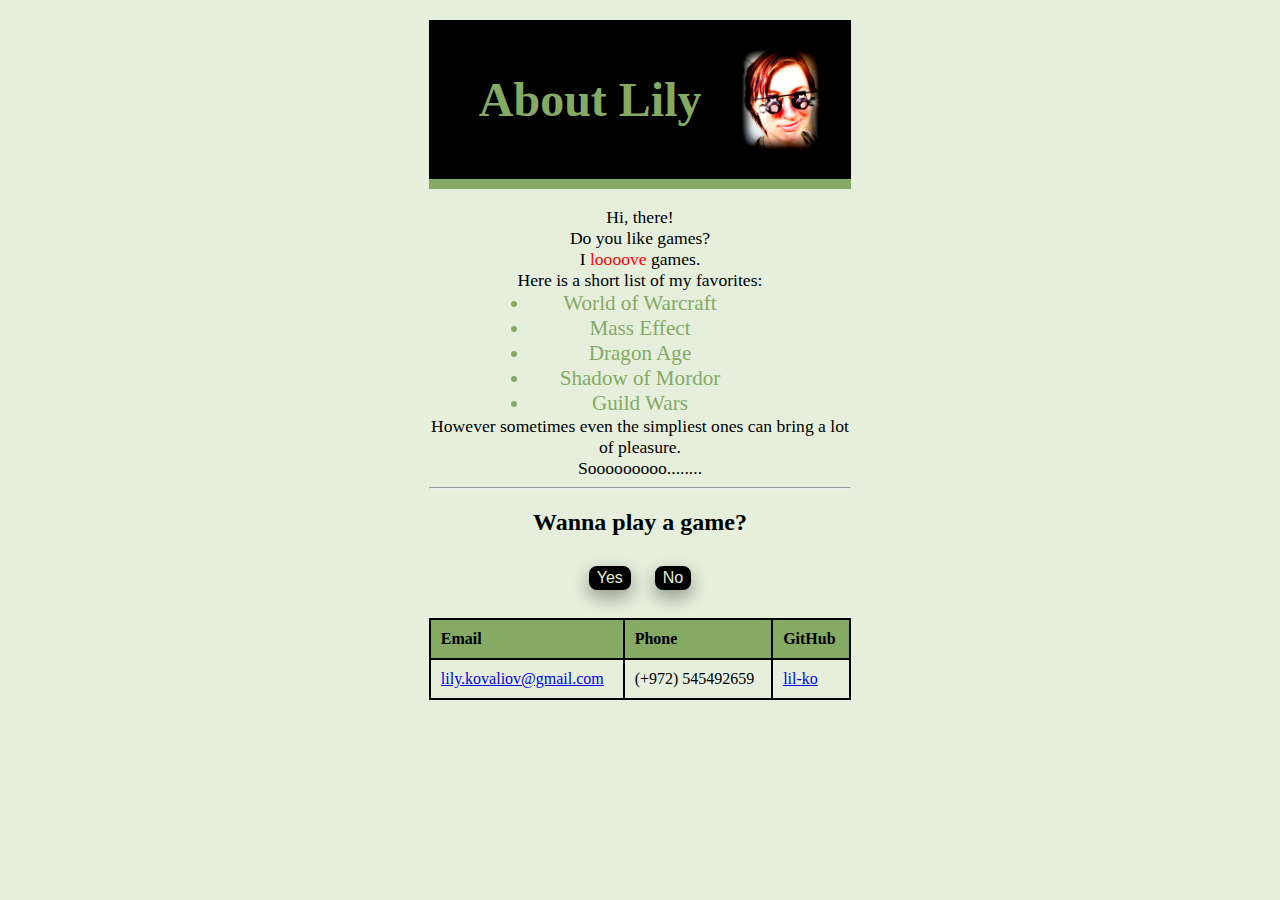
<file: index.html>
<!DOCTYPE html>
<html lang="en">
<head>
    <meta charset="UTF-8">
    <title>HomePage</title>
	<link rel="shortcut icon" type="image/x-icon" href="img/fav.ico" />
	<link rel="stylesheet" href="css/index.css" />
	<script src="js/index.js"></script>	
</head>
<body class="center">
	<div class="header">
		<img class="headerImg" src="img/layout/lil.JPG">
		<h1>About Lily</h1>
	</div>
	<br/>
	<div class="intro">
		Hi, there!	<br/>
		Do you like games?	<br/>
		I <span style="color:red">loooove</span> games.	<br/>
		Here is a short list of my favorites:
	<div class="list">
	<ul>
		<li><span>World of Warcraft</span></li>
		<li><span>Mass Effect</span></li>
		<li><span>Dragon Age</span></li>
		<li><span>Shadow of Mordor</span></li>
		<li><span>Guild Wars</span></li>
	</ul>
	</div>
		However sometimes even the simpliest ones can bring a lot of pleasure.	<br/>
		Sooooooooo........
	</div>
	<hr/>
	<div class="center" style="padding:0">
		<h2 >Wanna play a game?</h2>
		<button class="yesBtn" type="button" onclick="yesGame()">Yes</button>
		<button type="button" onclick="noGame()" >No</button>
	</div>
	<br/>
	<table style="width:100%">
		<tr>
			<th>Email</th>
			<th>Phone</th> 
			<th>GitHub</th>
		</tr>
		<tr>
			<td><a href="mailto:lily.kovaliov@gmail.com" target="_top">lily.kovaliov@gmail.com</a></td>
			<td>(+972) 545492659</td> 
			<td><a href="https://github.com/lil-ko" target="_blank">lil-ko</a></td>
		</tr>
		
	</table>
	
</body>
</html>
</file>
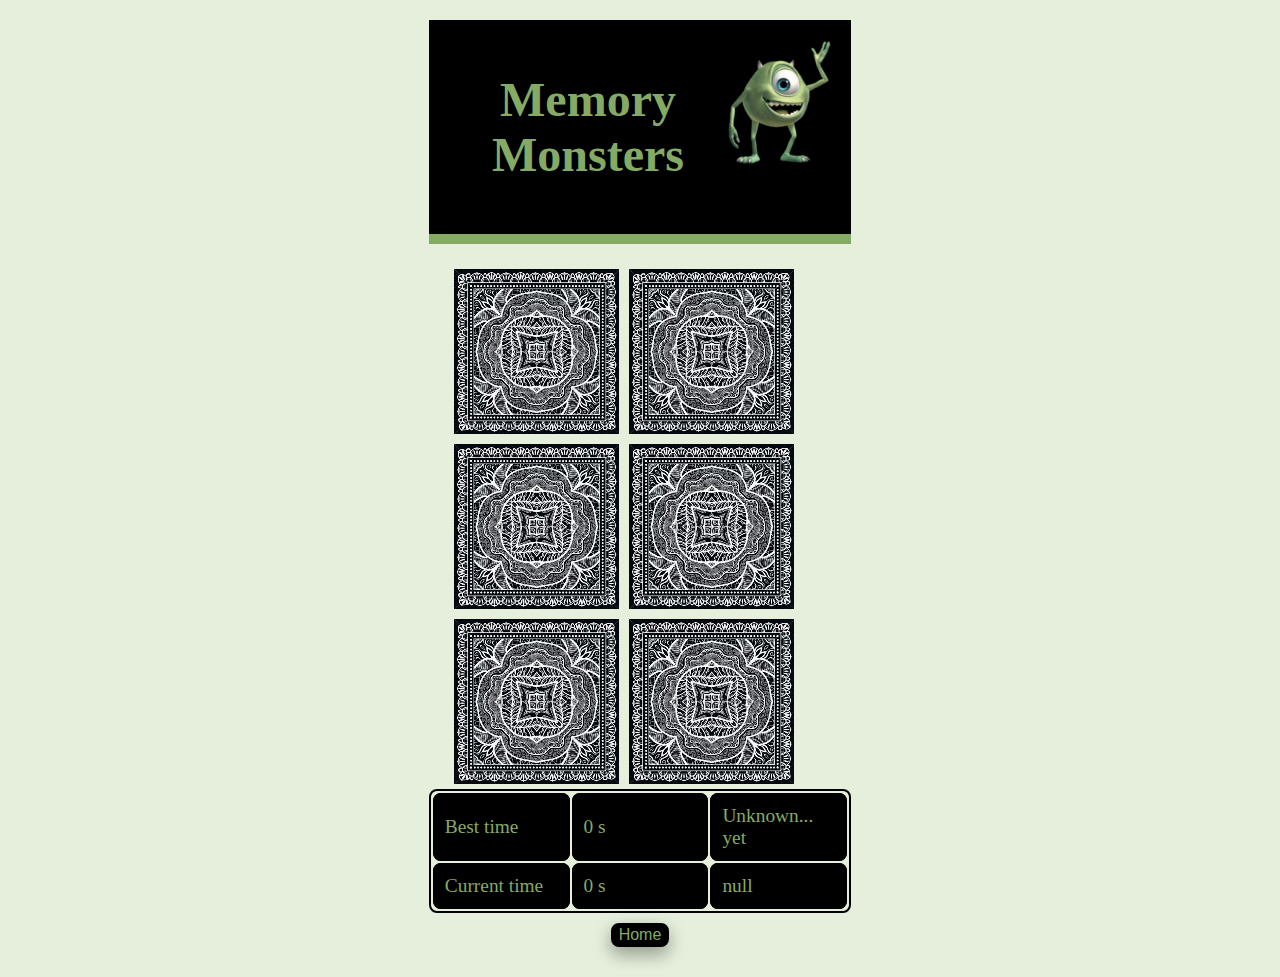
<file: game.html>
<!doctype html>
<html lang="en">

<head>
  <meta charset="utf-8">
  <title>Lil Monsters</title>
  <link rel="shortcut icon" type="image/x-icon" href="img/fav.ico" />
  <link rel="stylesheet" href="css/game.css" />

</head>

<body class="center">
  <div class="header">
    <img class="headerImg" src="img/layout/logo.png">
    <h1>Memory Monsters</h1>
  </div>
  <div class="center board">
  <div class="card" data-card="1" onclick="cardClicked(this)">
    <img src="img/cards/1.png">
    <img class="back" src="img/cards/back.png">
  </div>
  <div class="card" data-card="7" onclick="cardClicked(this)">
    <img src="img/cards/7.png">
    <img class="back" src="img/cards/back.png">
  </div>
  <div class="card" data-card="1" onclick="cardClicked(this)">
    <img src="img/cards/1.png">
    <img class="back" src="img/cards/back.png">
  </div>
  <div class="card" data-card="7" onclick="cardClicked(this)">
    <img src="img/cards/7.png">
    <img class="back" src="img/cards/back.png">
  </div>
  <div class="card" data-card="5" onclick="cardClicked(this)">
    <img src="img/cards/5.png">
    <img class="back" src="img/cards/back.png">
  </div>
  <div class="card" data-card="5" onclick="cardClicked(this)">
    <img src="img/cards/5.png">
    <img class="back" src="img/cards/back.png">
  </div>
  </div>
  
<div class="scoreTable">
<table id="table" style="width:100%">
		<tr>
			<td>Best time</td>
			<td id="bestTime"></td> 
			<td id="bestUserName"></td>
		</tr>	
		<tr>
			<td>Current time</td>
			<td id="currTime"></td> 
			<td id="currUserName"></td>
		</tr>		
	</table>
</div>  
  
<div class="buttons">
	<div class="actionBtns hidden">
		<button id="changePlayer" type="button" onclick="changePlayer()" >Change Player</button>
		<button id="playBtn" type="button" onclick="playAgain()" >Play again</button>
		<button id="resetScore" type="button" onclick="resetScore()" >Reset Score</button>
	</div>

	<button id="homeBtn" type="button" onclick="window.location='index.html';" >Home</button>
</div>		

</body>
  <script src="js/game.js"></script>
</html>
</file>
<file: css/index.css>
.center {
    margin: auto;
    width: 33vw;
    padding: 20px;
	background-color: #e5efdc;
	text-align: center;
}

.header {
    background-color: black;
    padding: 20px;
    border-bottom: 10px solid #85aa64;
    color:#85aa64;
    font-size: 1.5em;
    text-align: center;
}

.header img {
    float:right;
	height:120px;
	width:auto;
}

.intro {
	font-size: 1.1em;
}
	
span {
    -webkit-transition: width 2s; 
    transition: width 2s;
}

span:hover{
	font-size:1.2em;
}
	
ul {
	margin:auto;
	width:220px;
	font-size: 1.2em;
	color:#85aa64;
	padding:0;
}

th, td {
    padding: 10px;
    text-align: left;
	border: 2px solid black;
}

table {
    border-collapse: collapse;
}

th {
	background-color: #85aa64;	
}

button {
	font-size: 16px;
	border-radius: 8px;
	background-color: black; 
	color: #e5efdc;
	border: 2px solid black;
	margin: 10px;
	box-shadow: 0 8px 16px 0 rgba(0,0,0,0.2), 0 6px 20px 0 rgba(0,0,0,0.19);
}

.shakeBtn {
  animation: shake 0.5s;
  animation-iteration-count: infinite;
}

@keyframes shake {
  0% { transform: translate(1px, 1px) rotate(0deg); }
  10% { transform: translate(-1px, -2px) rotate(-1deg); }
  20% { transform: translate(-3px, 0px) rotate(1deg); }
  30% { transform: translate(3px, 2px) rotate(0deg); }
  40% { transform: translate(1px, -1px) rotate(1deg); }
  50% { transform: translate(-1px, 2px) rotate(-1deg); }
  60% { transform: translate(-3px, 1px) rotate(0deg); }
  70% { transform: translate(3px, 1px) rotate(-1deg); }
  80% { transform: translate(-1px, -1px) rotate(1deg); }
  90% { transform: translate(1px, 2px) rotate(0deg); }
  100% { transform: translate(1px, -2px) rotate(-1deg); }
}
</file>
<file: css/game.css>
.center {
    margin: auto;
    width: 33vw;
    padding: 20px;
	background-color: #e5efdc;
}

.buttons {
	text-align: center;
}

.header {
    background-color: black;
    padding: 20px;
    border-bottom: 10px solid #85aa64;
    color:#85aa64;
    font-size: 1.5em;
    text-align: center;
}

.header img {
    float:right;
}

.card {
    background-color: black;
    height: 165px;
    width: 165px;    
    float: left;
    margin: 5px;
}

.card img {
    position: absolute;
}

.flipped .back {
    display: none;
}

tr, td {
    padding: 10px;
    text-align: left;
	border: 2px solid black;
	border-radius:8px;
	background-color: black;
	color:#85aa64;
	font-size:1.1em;
	table-layout: fixed;
	width: 30%;
}

table {
    border-collapse:separate;
    border: 2px solid black;
    border-radius:8px;
    -moz-border-radius:6px;
	table-layout: fixed;
}

button {
	font-size: 16px;
	border-radius: 8px;
	background-color: black; 
	color: #e5efdc;
	border: 2px solid black;
	margin: 10px;
	color:#85aa64;
	box-shadow: 0 8px 16px 0 rgba(0,0,0,0.2), 0 6px 20px 0 rgba(0,0,0,0.19);
}

.hidden {
	display: none;
}

.newRecord{
	color: black;
	background-color: #e5efdc;
}

.shakeImg {
  animation: shake 0.5s;
  animation-iteration-count: infinite;
}

@keyframes shake {
  0% { transform: translate(1px, 1px) rotate(0deg); }
  10% { transform: translate(-1px, -2px) rotate(-1deg); }
  20% { transform: translate(-3px, 0px) rotate(1deg); }
  30% { transform: translate(3px, 2px) rotate(0deg); }
  40% { transform: translate(1px, -1px) rotate(1deg); }
  50% { transform: translate(-1px, 2px) rotate(-1deg); }
  60% { transform: translate(-3px, 1px) rotate(0deg); }
  70% { transform: translate(3px, 1px) rotate(-1deg); }
  80% { transform: translate(-1px, -1px) rotate(1deg); }
  90% { transform: translate(1px, 2px) rotate(0deg); }
  100% { transform: translate(1px, -2px) rotate(-1deg); }
}
</file>
